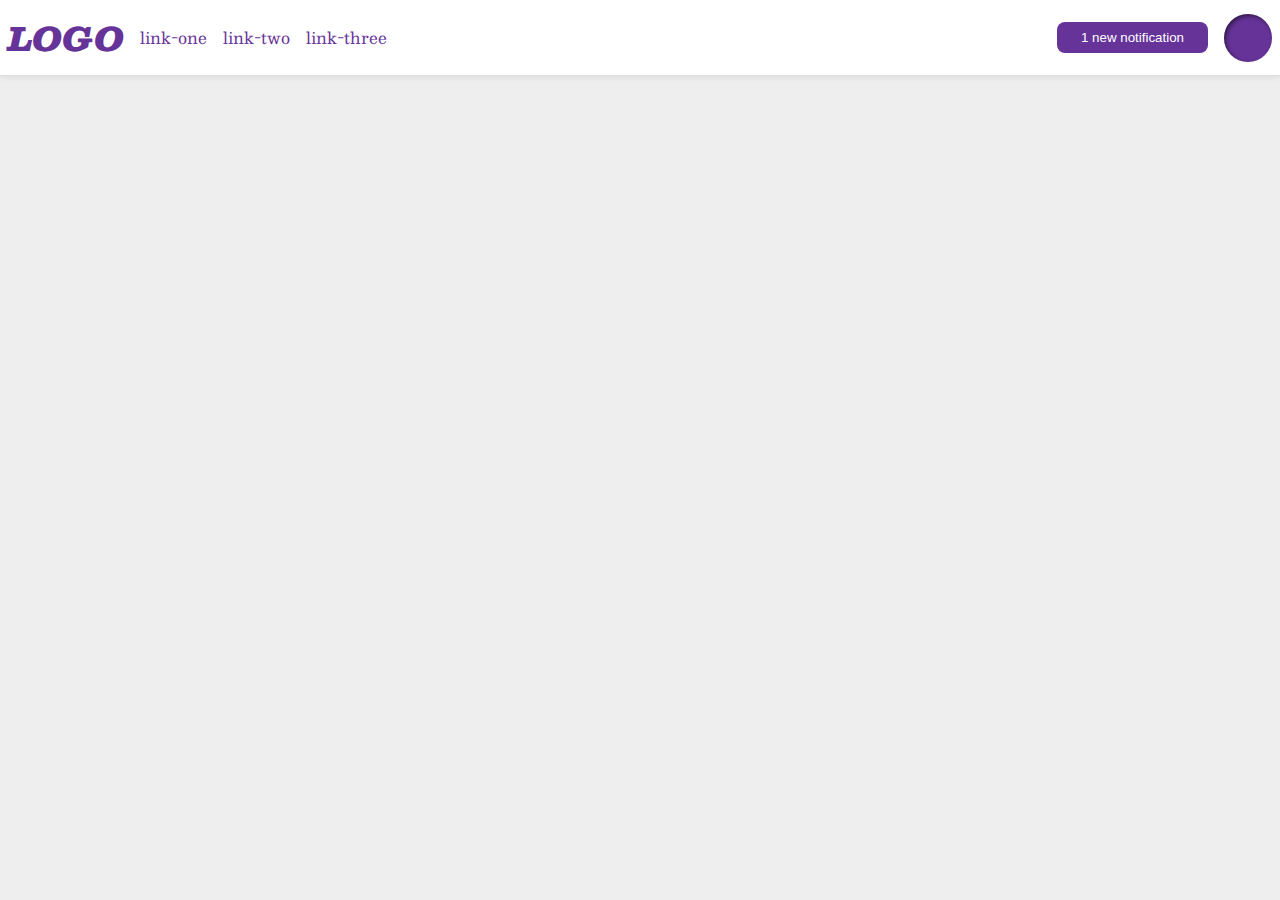
<file: flex/03-flex-header-2/index.html>
<!DOCTYPE html>
<html lang="en">
  <head>
    <meta charset="UTF-8" />
    <meta http-equiv="X-UA-Compatible" content="IE=edge" />
    <meta name="viewport" content="width=device-width, initial-scale=1.0" />
    <title>Flex Header 2</title>
    <link rel="stylesheet" href="style.css" />
  </head>
  <body>
    <div class="header">
      <div class="logo">LOGO</div>
      <ul class="links">
        <li><a href="https://google.com">link-one</a></li>
        <li><a href="https://google.com">link-two</a></li>
        <li><a href="https://google.com">link-three</a></li>
      </ul>
      <button class="notifications">1 new notification</button>
      <div class="profile-image"></div>
    </div>
  </body>
</html>
</file>
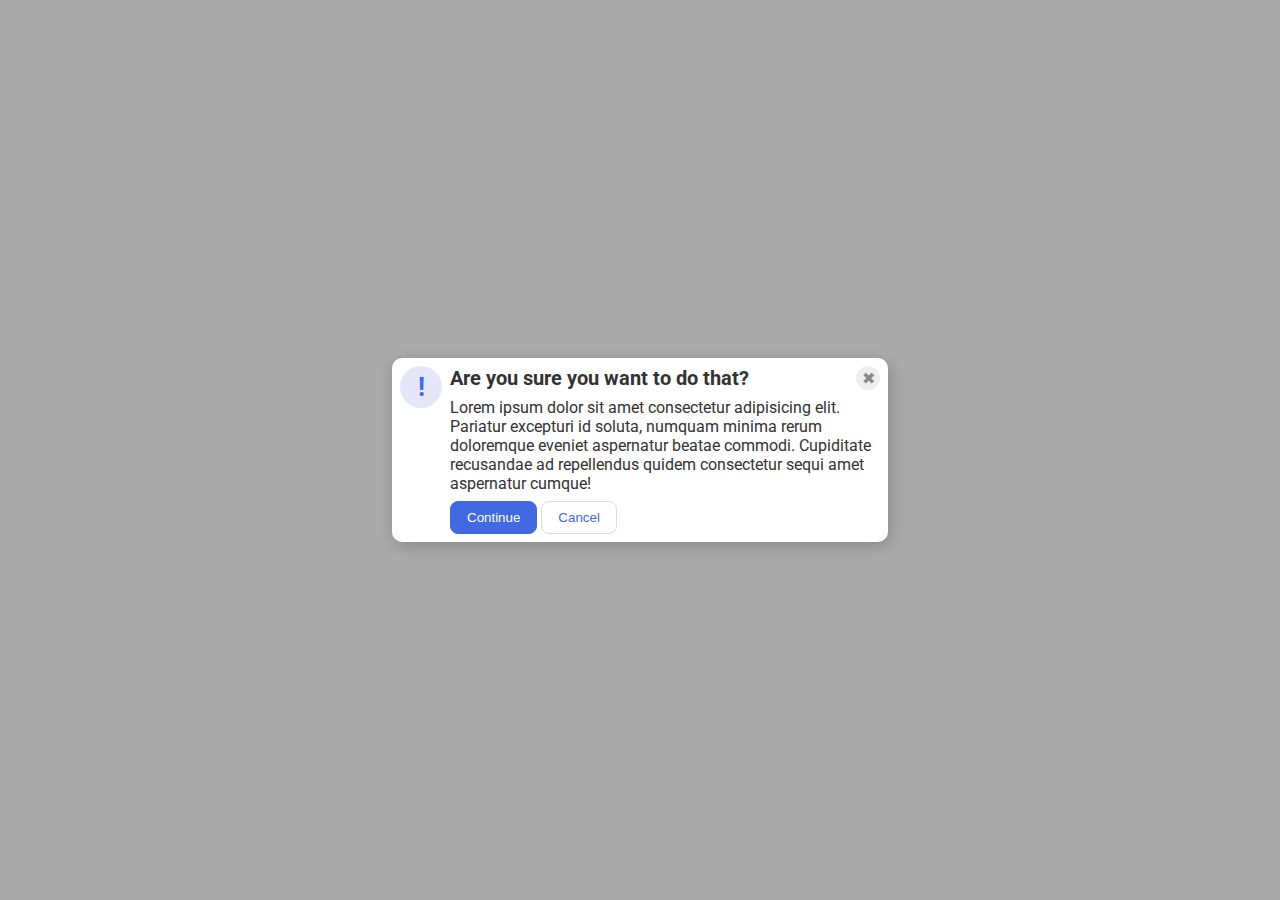
<file: flex/05-flex-modal/index.html>
<!DOCTYPE html>
<html lang="en">
  <head>
    <meta charset="UTF-8" />
    <meta http-equiv="X-UA-Compatible" content="IE=edge" />
    <meta name="viewport" content="width=device-width, initial-scale=1.0" />
    <link rel="stylesheet" href="style.css" />
    <title>Modal</title>
  </head>
  <body>
    <div class="modal">
      <div class="container">
        <div class="icon">!</div>
      </div>

      <div class="container">
        <div class="top">
          <div class="header">Are you sure you want to do that?</div>
          <button class="close-button">✖</button>
        </div>

        <!-- <div class="bottom"> -->
        <div class="text">
          Lorem ipsum dolor sit amet consectetur adipisicing elit. Pariatur
          excepturi id soluta, numquam minima rerum doloremque eveniet
          aspernatur beatae commodi. Cupiditate recusandae ad repellendus quidem
          consectetur sequi amet aspernatur cumque!
        </div>

        <div class="buttons">
          <button class="continue">Continue</button>
          <button class="cancel">Cancel</button>
        </div>
      </div>
    </div>
  </body>
</html>
</file>
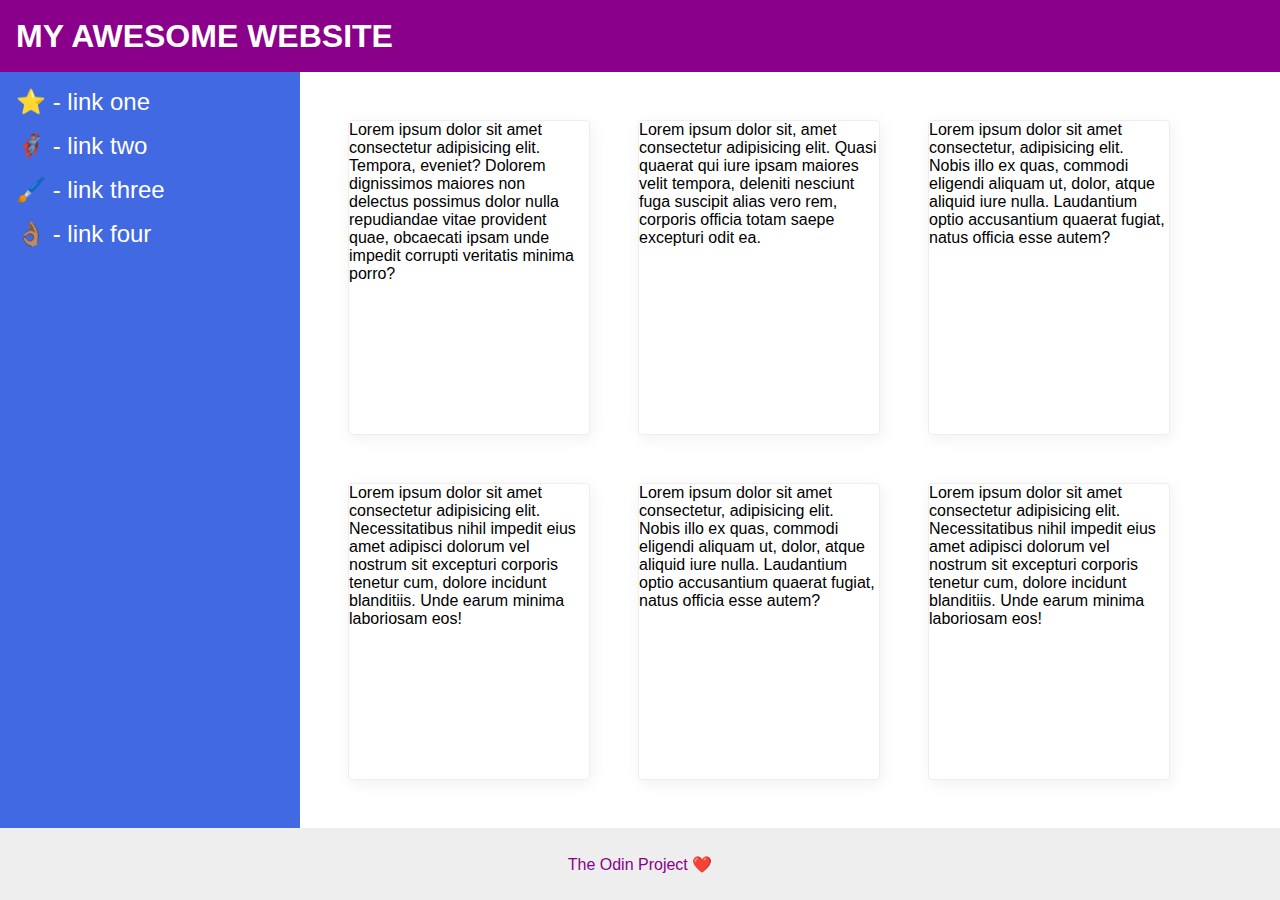
<file: flex/07-flex-layout-2/index.html>
<!DOCTYPE html>
<html lang="en">
  <head>
    <meta charset="UTF-8" />
    <meta http-equiv="X-UA-Compatible" content="IE=edge" />
    <meta name="viewport" content="width=device-width, initial-scale=1.0" />
    <title>The Holy Grail</title>
    <link rel="stylesheet" href="style.css" />
  </head>
  <body>
    <div class="header">MY AWESOME WEBSITE</div>

    <div class="container">
      <div class="sidebar">
        <ul>
          <li><a href="#">⭐ - link one</a></li>
          <li><a href="#">🦸🏽‍♂️ - link two</a></li>
          <li><a href="#">🖌️ - link three</a></li>
          <li><a href="#">👌🏽 - link four</a></li>
        </ul>
      </div>
      <div class="cards">
        <div class="card">
          Lorem ipsum dolor sit amet consectetur adipisicing elit. Tempora,
          eveniet? Dolorem dignissimos maiores non delectus possimus dolor nulla
          repudiandae vitae provident quae, obcaecati ipsam unde impedit
          corrupti veritatis minima porro?
        </div>
        <div class="card">
          Lorem ipsum dolor sit, amet consectetur adipisicing elit. Quasi
          quaerat qui iure ipsam maiores velit tempora, deleniti nesciunt fuga
          suscipit alias vero rem, corporis officia totam saepe excepturi odit
          ea.
        </div>
        <div class="card">
          Lorem ipsum dolor sit amet consectetur, adipisicing elit. Nobis illo
          ex quas, commodi eligendi aliquam ut, dolor, atque aliquid iure nulla.
          Laudantium optio accusantium quaerat fugiat, natus officia esse autem?
        </div>
        <div class="card">
          Lorem ipsum dolor sit amet consectetur adipisicing elit.
          Necessitatibus nihil impedit eius amet adipisci dolorum vel nostrum
          sit excepturi corporis tenetur cum, dolore incidunt blanditiis. Unde
          earum minima laboriosam eos!
        </div>
        <div class="card">
          Lorem ipsum dolor sit amet consectetur, adipisicing elit. Nobis illo
          ex quas, commodi eligendi aliquam ut, dolor, atque aliquid iure nulla.
          Laudantium optio accusantium quaerat fugiat, natus officia esse autem?
        </div>
        <div class="card">
          Lorem ipsum dolor sit amet consectetur adipisicing elit.
          Necessitatibus nihil impedit eius amet adipisci dolorum vel nostrum
          sit excepturi corporis tenetur cum, dolore incidunt blanditiis. Unde
          earum minima laboriosam eos!
        </div>
      </div>
    </div>

    <div class="footer">The Odin Project ❤️</div>
  </body>
</html>
</file>
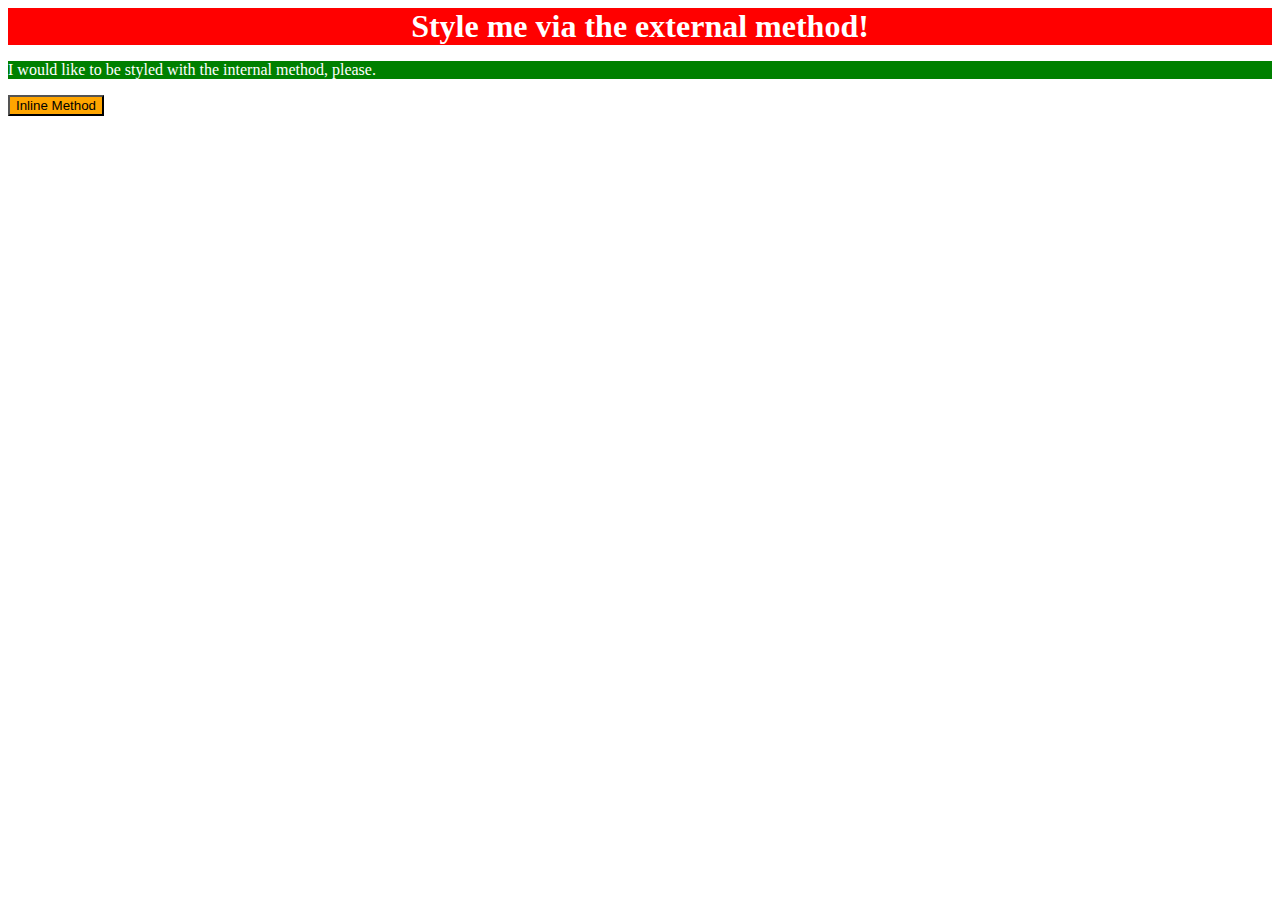
<file: foundations/01-css-methods/index.html>
<!DOCTYPE html>
<html lang="en">
  <head>
    <meta charset="UTF-8">
    <meta http-equiv="X-UA-Compatible" content="IE=edge">
    <meta name="viewport" content="width=device-width, initial-scale=1.0">
    <link href="style.css" rel="stylesheet">
    <title>Methods for Adding CSS</title>
    <style>
      p {
        color: white;
        background-color: green;
        font-size: 18fx;
      }
    </style>
  </head>
  <body>
    <div>Style me via the external method!</div>
    <p>I would like to be styled with the internal method, please.</p>
    <button style="background-color: orange; font-size: 18fx;">Inline Method</button>
  </body>
</html>
</file>
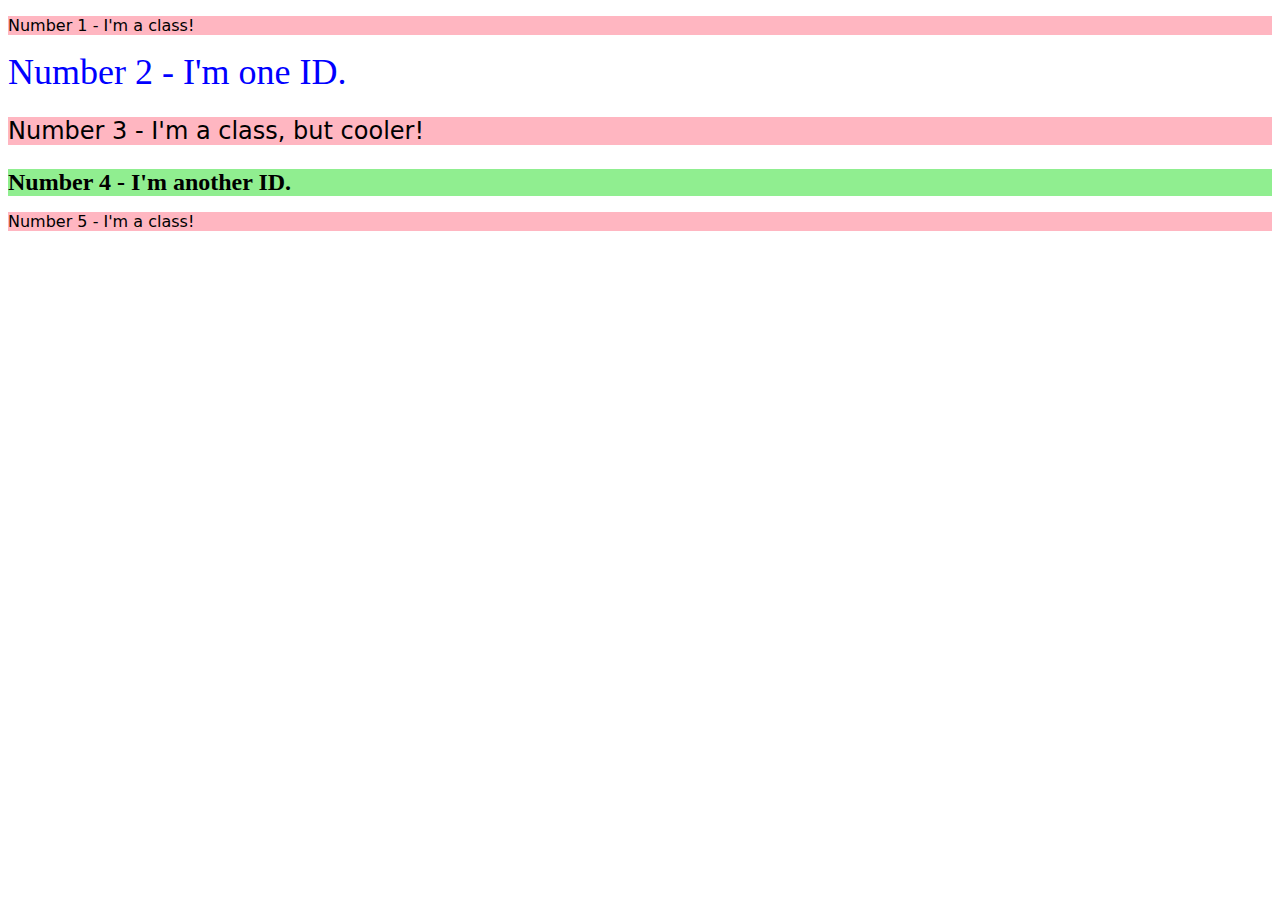
<file: foundations/02-class-id-selectors/index.html>
<!DOCTYPE html>
<html lang="en">
  <head>
    <meta charset="UTF-8">
    <meta http-equiv="X-UA-Compatible" content="IE=edge">
    <meta name="viewport" content="width=device-width, initial-scale=1.0">
    <title>Class and ID Selectors</title>
    <link rel="stylesheet" href="style.css">
  </head>
  <body>
    <p class="odd">Number 1 - I'm a class!</p>
    <div id="numbertwo">Number 2 - I'm one ID.</div>
    <p class="odd numberthree">Number 3 - I'm a class, but cooler!</p>
    <div id="numberfour">Number 4 - I'm another ID.</div>
    <p class="odd">Number 5 - I'm a class!</p>
  </body>
</html>


<!-- * **All odd numbered elements**: a light red/pink background, and a list of fonts containing `Verdana` and `DejaVu Sans` with `sans-serif` as a fallback
* **The second element**: blue text and a font size of 36px
* **The third element**: in addition to the styles for all odd numbered elements, add a font size of 24px
* **The fourth element**: a light green background, a font size of 24px, and bold -->
</file>
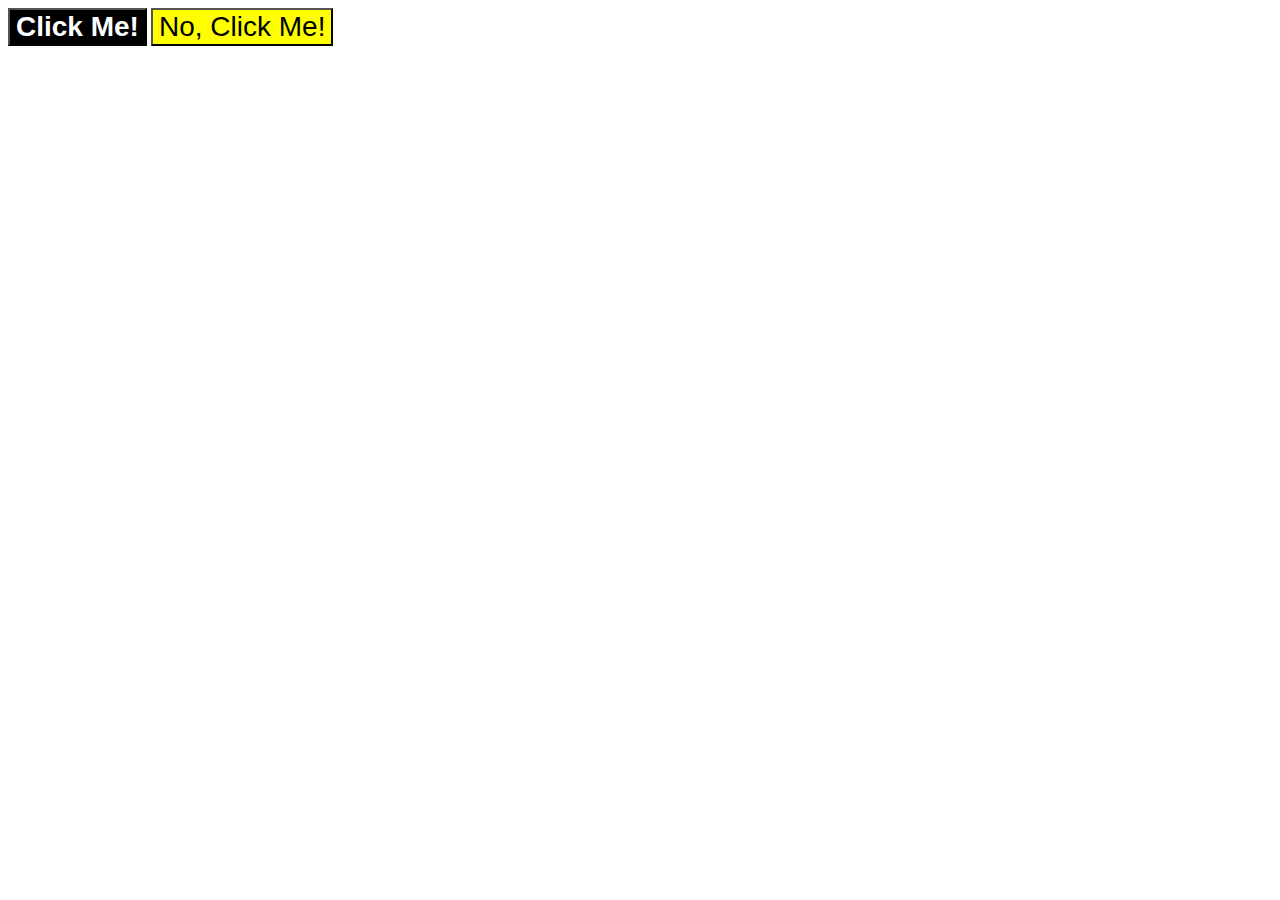
<file: foundations/03-grouping-selectors/index.html>
<!DOCTYPE html>
<html lang="en">
  <head>
    <meta charset="UTF-8">
    <meta http-equiv="X-UA-Compatible" content="IE=edge">
    <meta name="viewport" content="width=device-width, initial-scale=1.0">
    <title>Grouping Selectors</title>
    <link rel="stylesheet" href="style.css">
  </head>
  <body>
    <button class="first">Click Me!</button>
    <button class="second">No, Click Me!</button>
  </body>
</html>

<!-- * **The first element**: a black background, white text color, and a bold font weight
* **The second element**: a yellow background
* **Both elements**: a font size of 28px and a list of fonts containing `Helvetica` and `Times New Roman`, with `sans-serif` as a fallback  -->
</file>
<file: flex/03-flex-header-2/style.css>
/* this is some magical font-importing.  
you'll learn about it later. */
@import url('https://fonts.googleapis.com/css2?family=Besley:ital,wght@0,400;1,900&display=swap');

body {
  margin: 0;
  background: #eee;
  font-family: Besley, serif;
}

.header {
  background: white;
  border-bottom: 1px solid #ddd;
  box-shadow: 0 0 8px rgba(0,0,0,.1);
  display: flex;
  justify-content: flex-start;
  align-items: center;
  padding: 8px;
  gap: 16px
}

.profile-image {
  background: rebeccapurple;
  box-shadow: inset 2px 2px 4px rgba(0,0,0,.5);
  border-radius: 50%;
  width: 48px;
  height: 48px;
  flex-shrink: 0;
}

.logo {
  color: rebeccapurple;
  font-size: 32px;
  font-weight: 900;
  font-style: italic;
}

button {
  border: none;
  border-radius: 8px;
  background: rebeccapurple;
  color: white;
  padding: 8px 24px;
}

a {
  /* this removes the line under our links */
  text-decoration: none;
  color: rebeccapurple;
}

ul {
  list-style-type: none;
  display: flex;
  justify-content: space-between;
  gap: 16px;
}

.links {
  padding: 0;
  margin-right: auto;
}
</file>
<file: flex/05-flex-modal/style.css>
@import url('https://fonts.googleapis.com/css2?family=Roboto:wght@400;700&display=swap');

html, body {
  height: 100%;
}

body {
  font-family: Roboto, sans-serif;
  margin: 0;
  background: #aaa;
  color: #333;
  /* I'll give you this one for free lol */
  display: flex;
  align-items: center;
  justify-content: center;
}

.modal {
  background: white;
  width: 480px;
  border-radius: 10px;
  box-shadow: 2px 4px 16px rgba(0,0,0,.2);
  display: flex;
  padding: 8px;
  gap: 8px;
}

.container {
  display: flex;
  flex-direction: column;
  gap: 8px;
  
}

.top {
  display: flex;
  justify-content: space-between;
}


.icon {
  color: royalblue;
  font-size: 26px;
  font-weight: 700;
  background: lavender;
  width: 42px;
  height: 42px;
  border-radius: 50%;
  display: flex;
  align-items: center;
  justify-content: center;
}

.close-button {
  background: #eee;
  border-radius: 50%;
  color: #888;
  font-weight: 400;
  font-size: 16px;
  height: 24px;
  width: 24px;
  display: flex;
  align-items: center;
  justify-content: center;
  border: 1px solid #eee;
  padding: 0;
}

.header {
  font-weight: bold;
  font-size: 1.25rem;
}
button {
  cursor: pointer;
  padding: 8px 16px;
  border-radius: 8px;
}

button.continue {
  background: royalblue;
  border: 1px solid royalblue;
  color: white;
}

button.cancel {
  background: white;
  border: 1px solid #ddd;
  color: royalblue;
}
</file>
<file: flex/07-flex-layout-2/style.css>
body {
  font-family: -apple-system, BlinkMacSystemFont, 'Segoe UI', Roboto, Oxygen, Ubuntu, Cantarell, 'Open Sans', 'Helvetica Neue', sans-serif;
  margin: 0;
  min-height: 100vh;
  display: flex;
  flex-direction: column;
}

ul {
  list-style: none;
  padding-left: 1rem;
  display: flex;
  flex-direction: column;
  gap: 1rem;
}

a {
  text-decoration: none;
  color: white;
  font-size: 1.5rem;
}

.container {
  display: flex;
  flex: 1;
}

.cards {
  display: flex;
  flex-flow: row wrap;
  gap: 3rem;
  padding: 3rem;
}

.card {
  width: 15rem;
  height: auto;
}

.header {
  height: 72px;
  background: darkmagenta;
  color: white;
  display: flex;
  font-weight: bold;
  font-size: 2rem;
  align-items: center;
  padding-left: 1rem;
}

.footer {
  height: 72px;
  background: #eee;
  color: darkmagenta;
  display: flex;
  align-items: center;
  justify-content: center;
}

.sidebar {
  width: 300px;
  background: royalblue;
  box-sizing: border-box;
  display: flex;
  justify-content: flex-start;
  flex-shrink: 0;
}

.card {
  border: 1px solid #eee;
  box-shadow: 2px 4px 16px rgba(0,0,0,.06);
  border-radius: 4px;
}
</file>
<file: foundations/01-css-methods/style.css>
/* * `div`: a red background, white text, a font size of 32px, center aligned, and bold */

div {
    background-color: red;
    color: white;
    font-size: 32px;
    text-align: center;
    font-weight: bold;
}
</file>
<file: foundations/02-class-id-selectors/style.css>
.odd {
background-color: lightpink;
font-family: Verdana, "DejaVu Sans", sans-serif;
}

#numbertwo {
    color: blue;
    font-size: 36px;
}

.numberthree {
    font-size: 24px;
}

#numberfour {
    background-color: lightgreen;
    font-size: 24px;
    font-weight: bold;
}

/* * **All odd numbered elements**: a light red/pink background, and a list of fonts containing `Verdana` and `DejaVu Sans` with `sans-serif` as a fallback
* **The second element**: blue text and a font size of 36px
* **The third element**: in addition to the styles for all odd numbered elements, add a font size of 24px
* **The fourth element**: a light green background, a font size of 24px, and bold */
</file>
<file: foundations/03-grouping-selectors/style.css>
.first, .second {
    font-size: 28px;
    font-family: "Helvetica", "Times New Roman", "sans-serif";
}

.first {
    background-color: black;
    color: white;
    font-weight: bold;
}

.second {
    background-color: yellow;
}


/* * **The first element**: a black background, white text color, and a bold font weight
* **The second element**: a yellow background
* **Both elements**: a font size of 28px and a list of fonts containing `Helvetica` and `Times New Roman`, with `sans-serif` as a fallback  */
</file>
